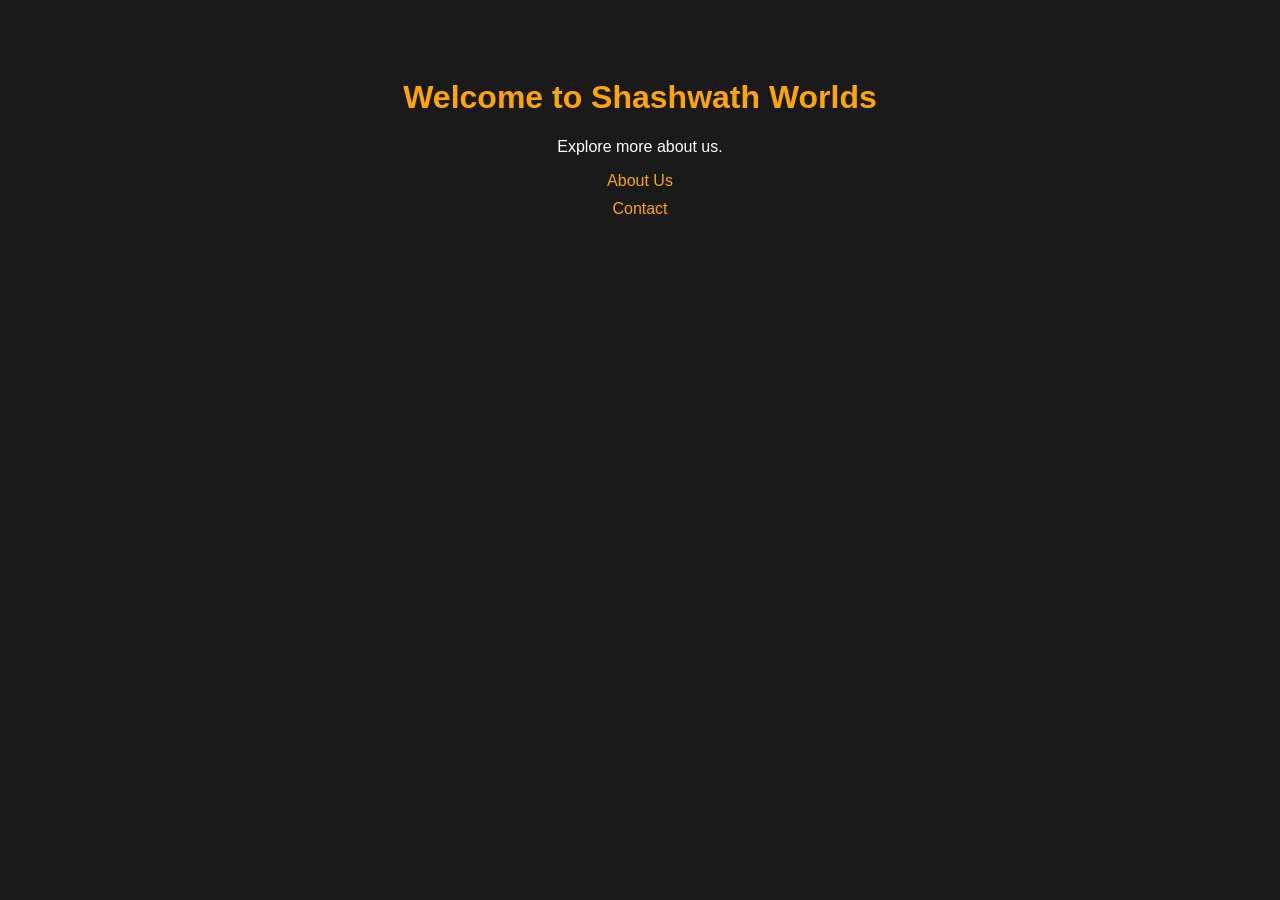
<file: index.html>
<!DOCTYPE html>
<html lang="en">
<head>
  <meta charset="UTF-8" />
  <meta name="viewport" content="width=device-width, initial-scale=1.0"/>
  <title>Shashwath Worlds</title>
  <style>
    body {
      background: #1a1a1a;
      color: #fff;
      font-family: sans-serif;
      text-align: center;
      padding-top: 50px;
    }
    a {
      color: #ffa500;
      text-decoration: none;
      display: block;
      margin: 10px;
    }
    h1 {
      color: #ffa500;
    }
  </style>
</head>
<body>
  <h1>Welcome to Shashwath Worlds</h1>
  <p>Explore more about us.</p>
  <a href="about.html">About Us</a>
  <a href="contact.html">Contact</a>
</body>
</html>
</file>
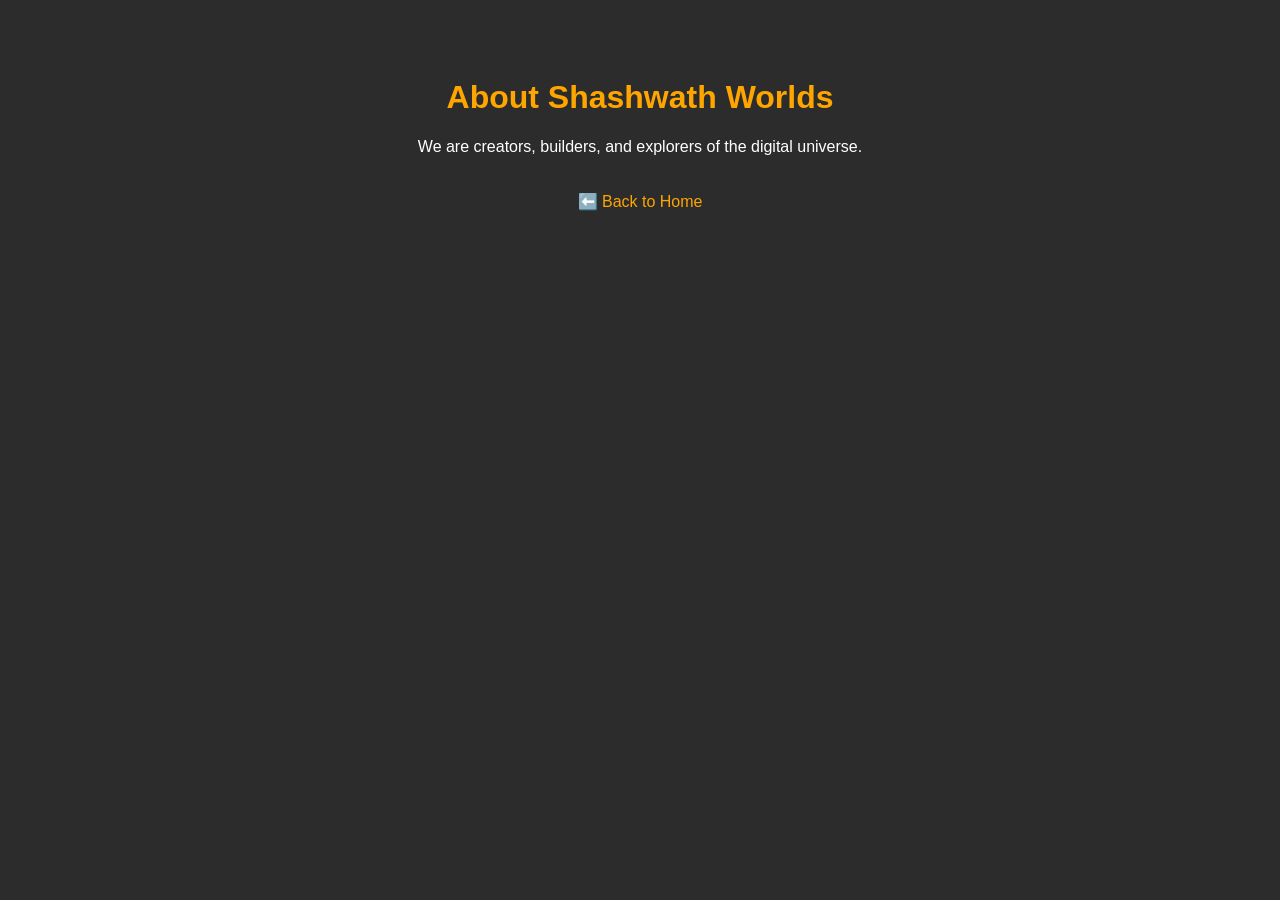
<file: aboutt.html>
<!DOCTYPE html>
<html lang="en">
<head>
  <meta charset="UTF-8" />
  <meta name="viewport" content="width=device-width, initial-scale=1.0"/>
  <title>About - Shashwath Worlds</title>
  <style>
    body {
      background: #2c2c2c;
      color: #fff;
      font-family: sans-serif;
      text-align: center;
      padding-top: 50px;
    }
    a {
      color: #ffa500;
      text-decoration: none;
      margin-top: 20px;
      display: inline-block;
    }
    h1 {
      color: #ffa500;
    }
  </style>
</head>
<body>
  <h1>About Shashwath Worlds</h1>
  <p>We are creators, builders, and explorers of the digital universe.</p>
  <a href="index.html">⬅️ Back to Home</a>
</body>
</html>
</file>
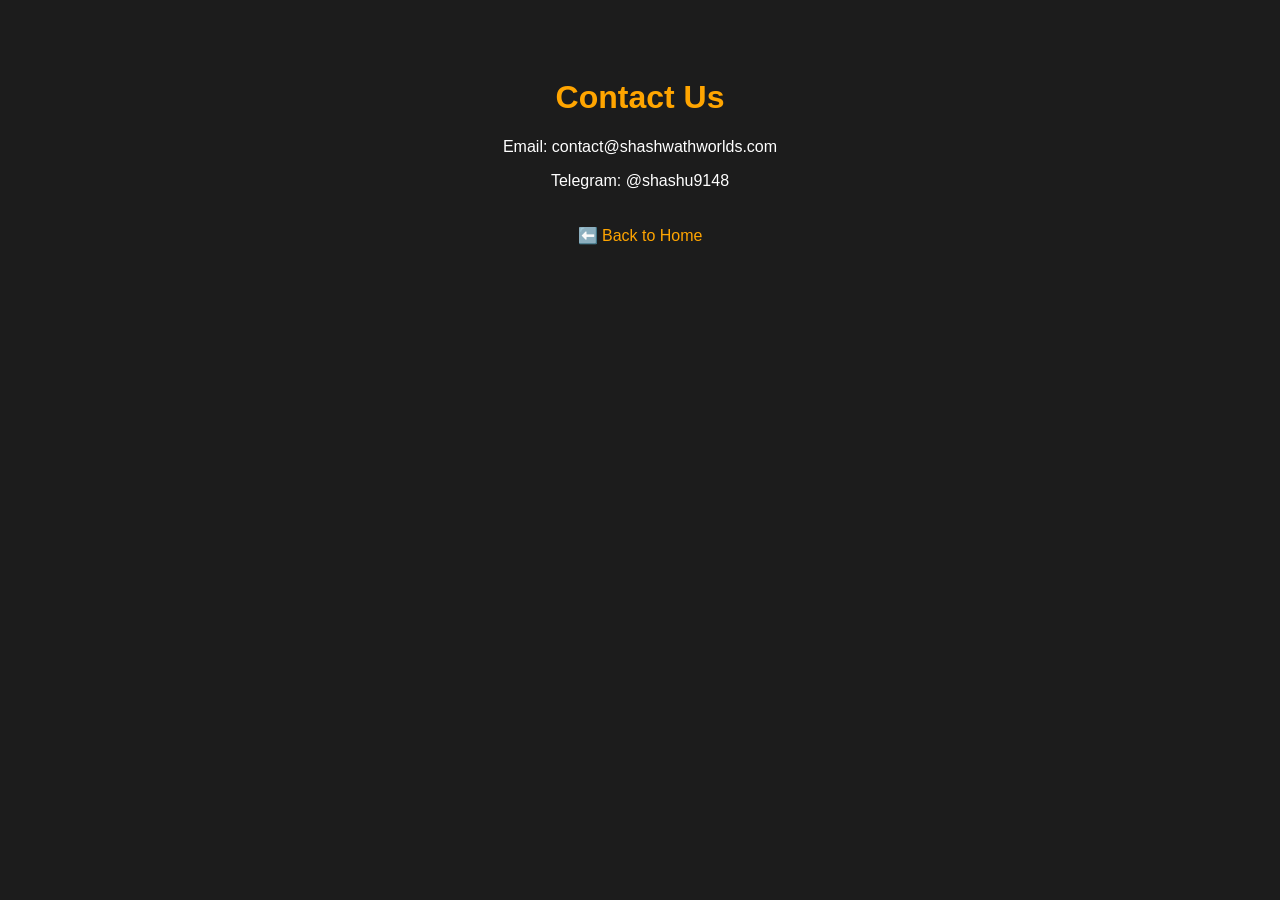
<file: Contact.html>
<!DOCTYPE html>
<html lang="en">
<head>
  <meta charset="UTF-8" />
  <meta name="viewport" content="width=device-width, initial-scale=1.0"/>
  <title>Contact - Shashwath Worlds</title>
  <style>
    body {
      background: #1c1c1c;
      color: #fff;
      font-family: sans-serif;
      text-align: center;
      padding-top: 50px;
    }
    a {
      color: #ffa500;
      text-decoration: none;
      margin-top: 20px;
      display: inline-block;
    }
    h1 {
      color: #ffa500;
    }
  </style>
</head>
<body>
  <h1>Contact Us</h1>
  <p>Email: contact@shashwathworlds.com</p>
  <p>Telegram: @shashu9148</p>
  <a href="index.html">⬅️ Back to Home</a>
</body>
</html>
</file>
